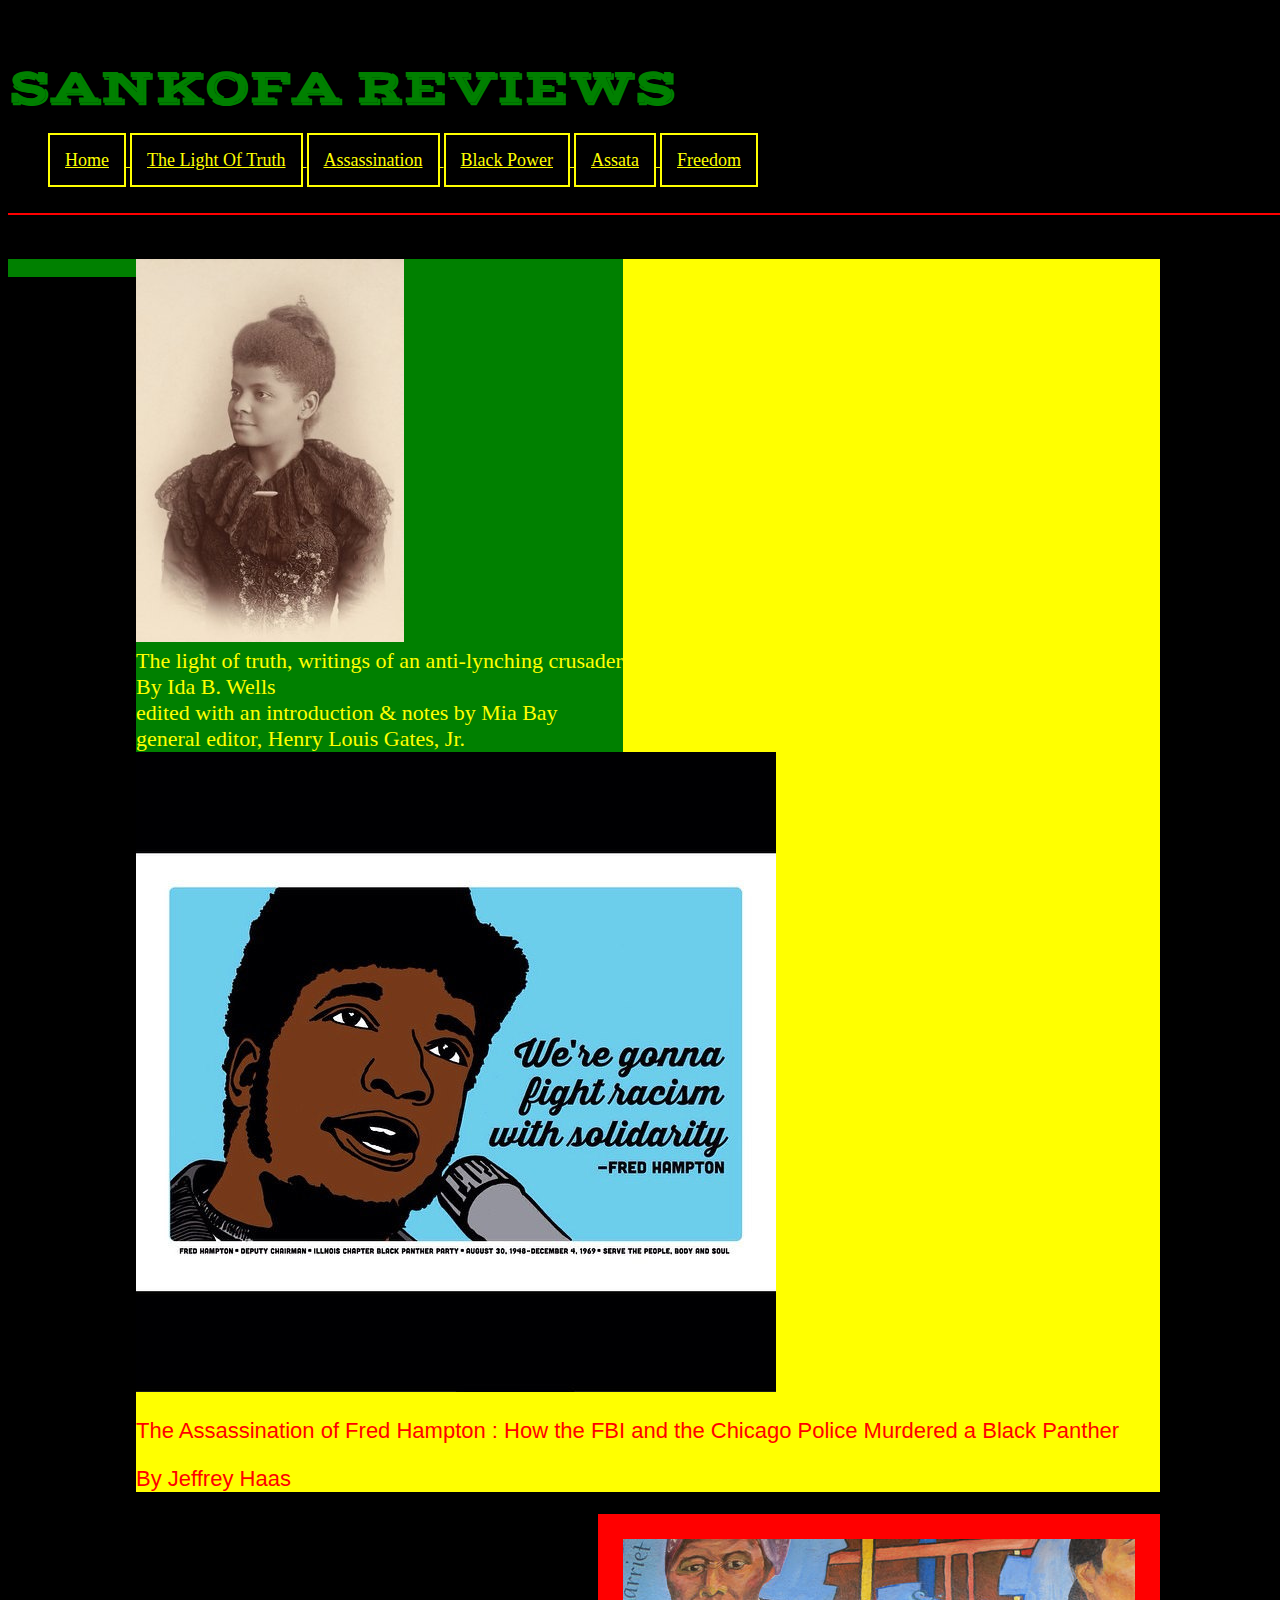
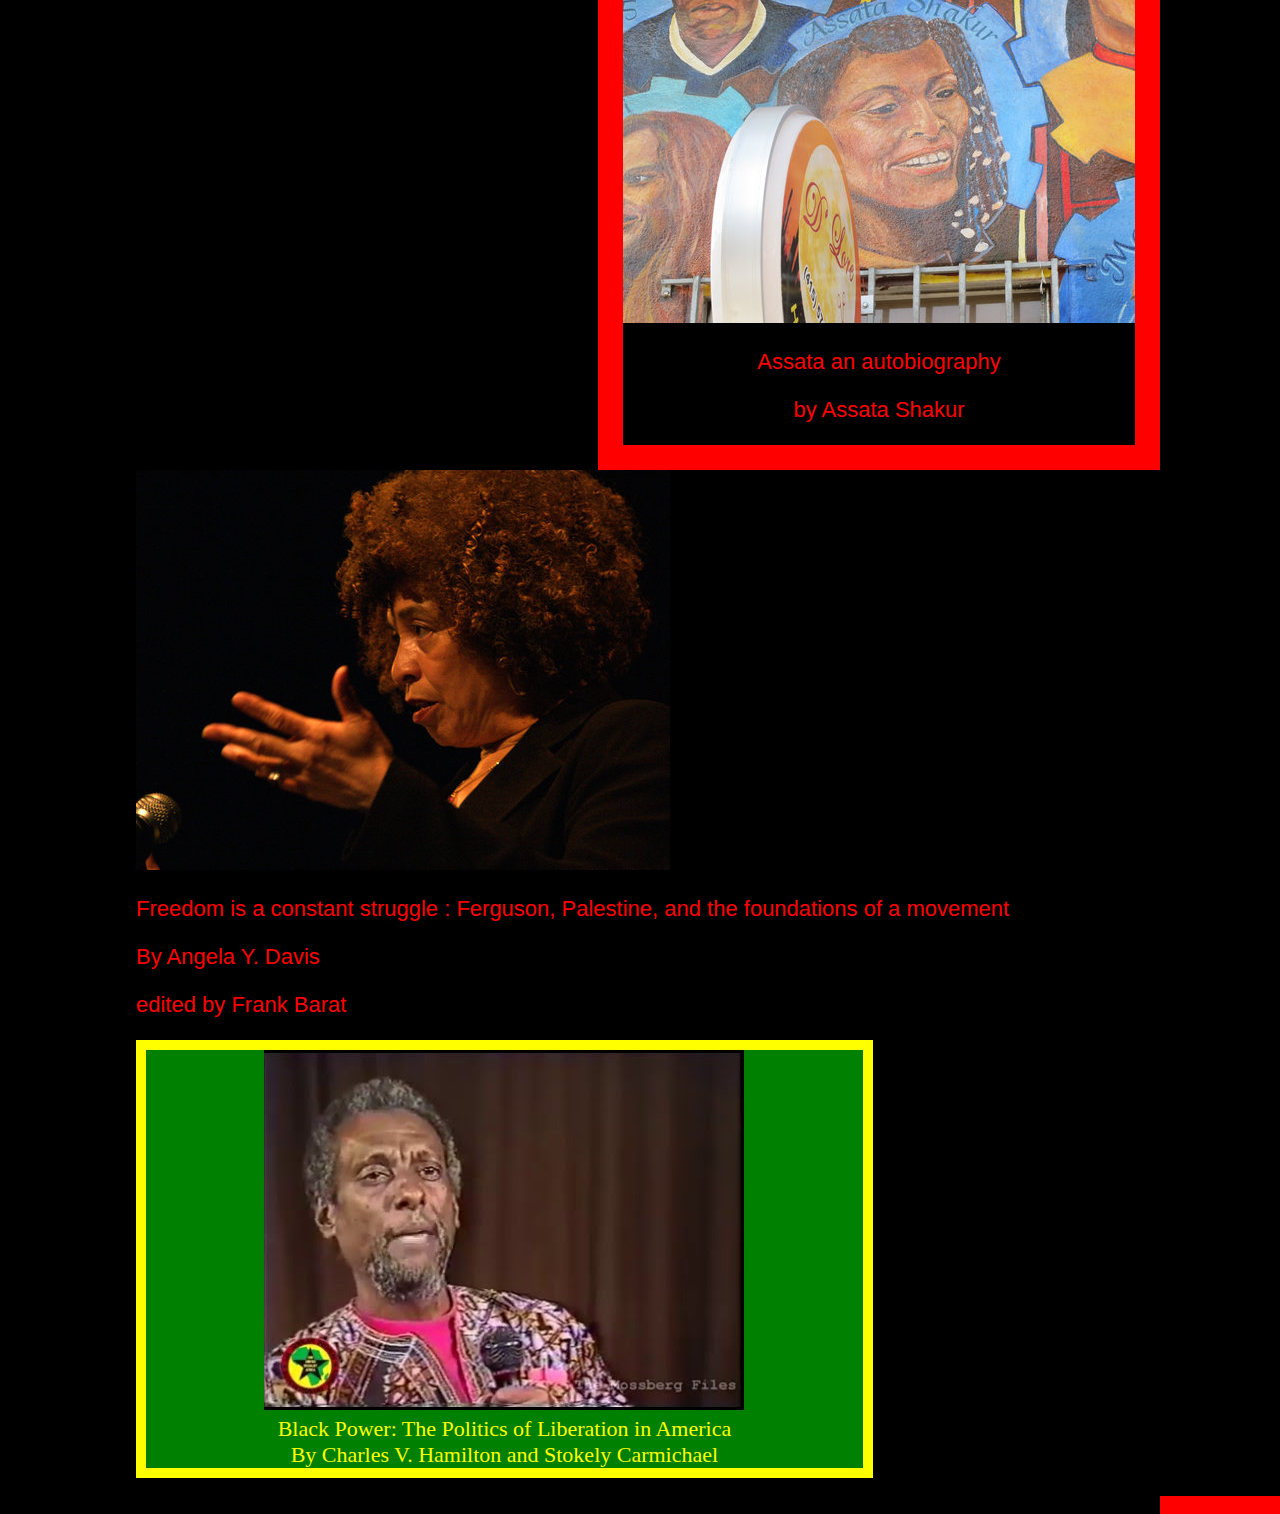
<file: index.html>
<!DOCTYPE html>
<html>
    <head>
    <link href="css/style.css" rel="stylesheet" type="text/css">
    <link href="https://fonts.googleapis.com/css?family=Pacifico|Vast+Shadow" rel="stylesheet">
    <!--font-family: 'Pacifico', cursive; and font-family: 'Vast Shadow', cursive; to make live-->
       <title>Sankofa Reviews</title> 
    </head>
    <body>
        <br>
        <h1>SANKOFA REVIEWS</h1>
        <div>
            <ul>
                <li> <a href="index.html"/>Home</li>
                <li> <a href="thelight.html"/>The Light Of Truth</li>
                <li> <a href="assassination.html"/>Assassination</li>
                <li> <a href="blackpower.html"/>Black Power</li>
                <li> <a href="assata.html"/>Assata</li>
                <li> <a href="freedom.html"/>Freedom</li>
            </ul>
        </div>
           <br>

            <HR COLOR="red" WIDTH="100%"/> 
        <br>
        <br>
        
        <div id="LEFTSD">L</div>
        
        <div id="container">
                <div class="pic1">
                <a href="thelight.html"/><img src="images/ida_b_wells.jpg"/><br>
                <a href="thelight.html"/>The light of truth, writings of an anti-lynching crusader<br>
                By Ida B. Wells<br>
                edited with an introduction & notes by Mia Bay<br>
                general editor, Henry Louis Gates, Jr.
        </div>
            
            <div class="pic2">
                <a href="assassination.html"/><img src="images/fred hampton.jpg"/>
                <a href="assassination.html"/><p>The Assassination of Fred Hampton : How the FBI and the Chicago Police Murdered a Black Panther </p>
                <p>By Jeffrey Haas </p>
        </div>
            <div class="pic4">
                <a href="assata.html"/><img src="images/assata_shakur.jpg"/>
                <a href="assata.html"/><p>Assata an autobiography</p>
                <p>by Assata Shakur</p>
           </div>
           <br>
           <br>
         <div class="pic5">
               <a href="freedom.html"/><img src="images/angela-davis-2006.jpg"/>
               <a href="freedom.html"/><p>Freedom is a constant struggle : Ferguson, Palestine, and the foundations of a movement</p>
               <p>By Angela Y. Davis</p><p>edited by Frank Barat</p>
            </div>
            <div class="pic3">
                <a href="blackpower.html"/><img src= "images/kwame ture_stokley carmichael.jpg"/><br>
                <a href="blackpower.html"/>Black Power: The Politics of Liberation in America<br>
                By Charles V. Hamilton and Stokely Carmichael
        </div>
            <br>
            
        </div>
        <div id="RIGHTSD">R</div>
    </body>
</html>
</file>
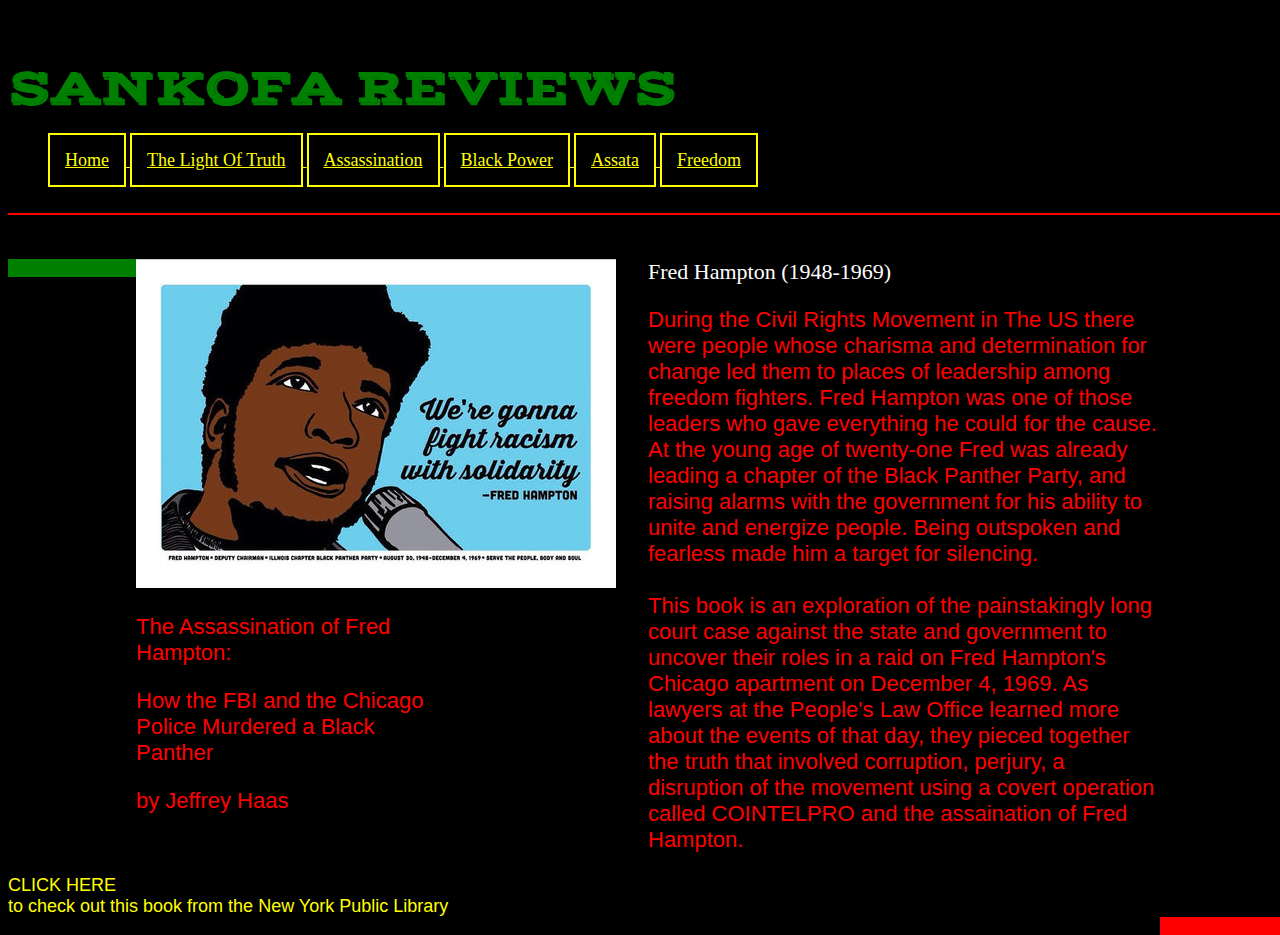
<file: assassination.html>
<!DOCTYPE html>
<html>
    <head>
    <link href="css/style.css" rel="stylesheet" type="text/css">
    <link href="https://fonts.googleapis.com/css?family=Pacifico|Vast+Shadow" rel="stylesheet">
    <!--font-family: 'Pacifico', cursive; and font-family: 'Vast Shadow', cursive; to make live-->
       <title>Revolutionary Reviews</title> 
    </head>
    <body>
        <br>
        <h1>SANKOFA REVIEWS</h1>
        <div id="nav">
            <ul>
                <li> <a href="index.html"/>Home</li>
                <li> <a href="thelight.html"/>The Light Of Truth</li>
                <li> <a href="assassination.html"/>Assassination</li>
                <li> <a href="blackpower.html"/>Black Power</li>
                <li> <a href="assata.html"/>Assata</li>
                <li> <a href="freedom.html"/>Freedom</li>
            </ul>
        </div>
           <br>

            <HR COLOR="red" WIDTH="100%"/> 
        <br>
        <br>
        <div id="LEFTSD">L</div>
            <div id="container">
                <div class="container1">  
                    <a href="assassination.html"/><img src="images/rsz_fred_hampton.jpg"/>
                    <p>The Assassination of Fred Hampton:</p> 
                    <p>How the FBI and the Chicago Police Murdered a Black Panther</p>
                    <p>by Jeffrey Haas</p>
                </div>
              
                <div class="content">
                 Fred Hampton (1948-1969)
                 <p>During the Civil Rights Movement in The US there were people whose charisma and determination for change led them to places of leadership among freedom fighters. Fred Hampton was one of those leaders who gave everything he could for the cause. At the young age of twenty-one Fred was already leading a chapter of the Black Panther Party, and raising alarms with the government for his ability to unite and energize people.
                    Being outspoken and fearless made him a target for silencing.<br><br>
                    This book is an exploration of the painstakingly long court case against the state and government to uncover their roles in a raid on Fred Hampton's Chicago apartment on December 4, 1969. As lawyers at the People's Law Office learned more about the events of that day, they pieced together the truth that involved corruption, perjury, a disruption of the movement using a covert operation called COINTELPRO and the assaination of Fred Hampton.
                    </p>
                 </div>
                </div>
                <div class="footer">
                <a href="http://browse.nypl.org/iii/encore/record/C__Rb18163061__Sthe%20assassination%20of%20fred%20hampton__Orightresult__X7?lang=eng&suite=def" target="_blank"/>CLICK HERE<br>to check out this book from the New York Public Library
                </div>
            </div>
            <div id="RIGHTSD">R</div>
    </body>
</html>
</file>
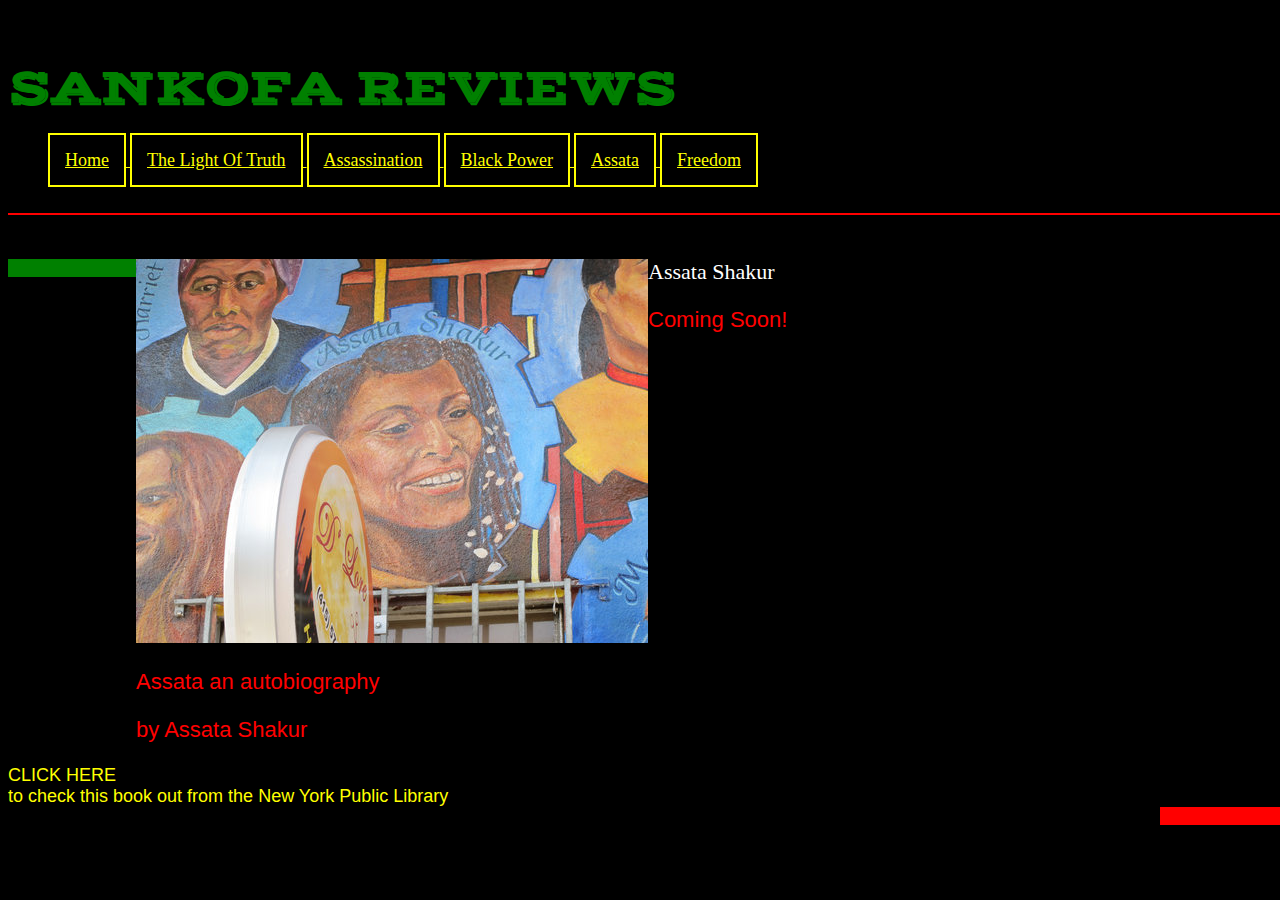
<file: assata.html>
<!DOCTYPE html>
<html>
    <head>
    <link href="css/style.css" rel="stylesheet" type="text/css">
    <link href="https://fonts.googleapis.com/css?family=Pacifico|Vast+Shadow" rel="stylesheet">
    <!--font-family: 'Pacifico', cursive; and font-family: 'Vast Shadow', cursive; to make live-->
       <title>Sankofa Reviews</title> 
    </head>
    <body>
        <br>
        <h1>SANKOFA REVIEWS</h1>
        <div id="nav">
            <ul>
                <li> <a href="index.html"/>Home</li>
                <li> <a href="thelight.html"/>The Light Of Truth</li>
                <li> <a href="assassination.html"/>Assassination</li>
                <li> <a href="blackpower.html"/>Black Power</li>
                <li> <a href="assata.html"/>Assata</li>
                <li> <a href="freedom.html"/>Freedom</li>
            </ul>
        </div>
           <br>

            <HR COLOR="red" WIDTH="100%"/> 
        <br>
        <br>
 <div id="LEFTSD">L</div>
              <div id="container">
                    <div class="container1">
                    <a href="assata.html"/><img src="images/assata_shakur.jpg"/>
                    <p>Assata an autobiography</p>
                    <p>by Assata Shakur</p>
           </div>
         <div class="content">
             Assata Shakur 
              <p>Coming Soon!</p>
            </div>
            <br>
            <!--do not use government name-->
        </div>
        <div class="footer">
                <a href="http://browse.nypl.org/iii/encore/record/C__Rb17912814__Sassata%20shakur%20__Orightresult__U__X4?lang=eng&suite=def" target="_blank"/>CLICK HERE<br>to check this book out from the New York Public Library
            </div>
        <div id="RIGHTSD">R</div>
    </body>
</html>
</file>
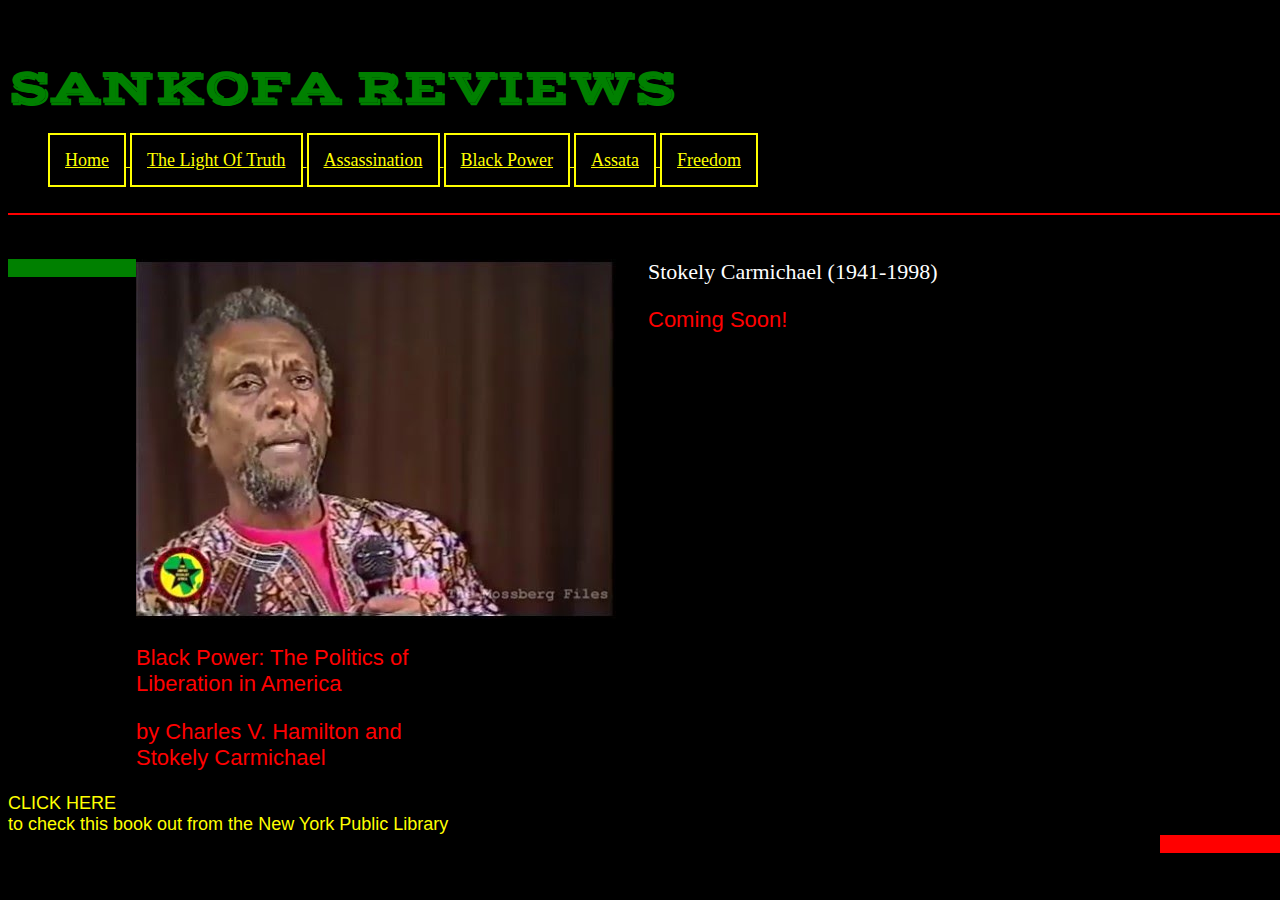
<file: blackpower.html>
<!DOCTYPE html>
<html>
    <head>
    <link href="css/style.css" rel="stylesheet" type="text/css">
    <link href="https://fonts.googleapis.com/css?family=Pacifico|Vast+Shadow" rel="stylesheet">
    <!--font-family: 'Pacifico', cursive; and font-family: 'Vast Shadow', cursive; to make live-->
       <title>Revolutionary Reviews</title> 
    </head>
    <body>
        <br>
        <h1>SANKOFA REVIEWS</h1>
        <div>
            <ul>
                <li> <a href="index.html"/>Home</li>
                <li> <a href="thelight.html"/>The Light Of Truth</li>
                <li> <a href="assassination.html"/>Assassination</li>
                <li> <a href="blackpower.html"/>Black Power</li>
                <li> <a href="assata.html"/>Assata</li>
                <li> <a href="freedom.html"/>Freedom</li>
            </ul>
        </div>
           <br>

            <HR COLOR="red" WIDTH="100%"/> 
        <br>
        <br>
          <div id="LEFTSD">L</div>
              <div id="container">
                    <div class="container1">
                        <a href="blackpower.html"/><img src= "images/kwame ture_stokley carmichael.jpg"/>
                        <p>Black Power: The Politics of Liberation in America</p> 
                        <p>by Charles V. Hamilton and Stokely Carmichael</p>
                </div>
              
            <div class="content">
                Stokely Carmichael (1941-1998)
                <p>Coming Soon!</p>
            </div>
            <br>
        </div>
        <div class="footer">
                <a href="http://browse.nypl.org/iii/encore/record/C__Rb11571936__SCarmichael%2C%20Stokely.__P0%2C1__Orightresult__X4?lang=eng&suite=def" target="_blank"/>CLICK HERE<br>to check this book out from the New York Public Library
            </div>
        <div id="RIGHTSD">R</div>
    </body>
</html>
</file>
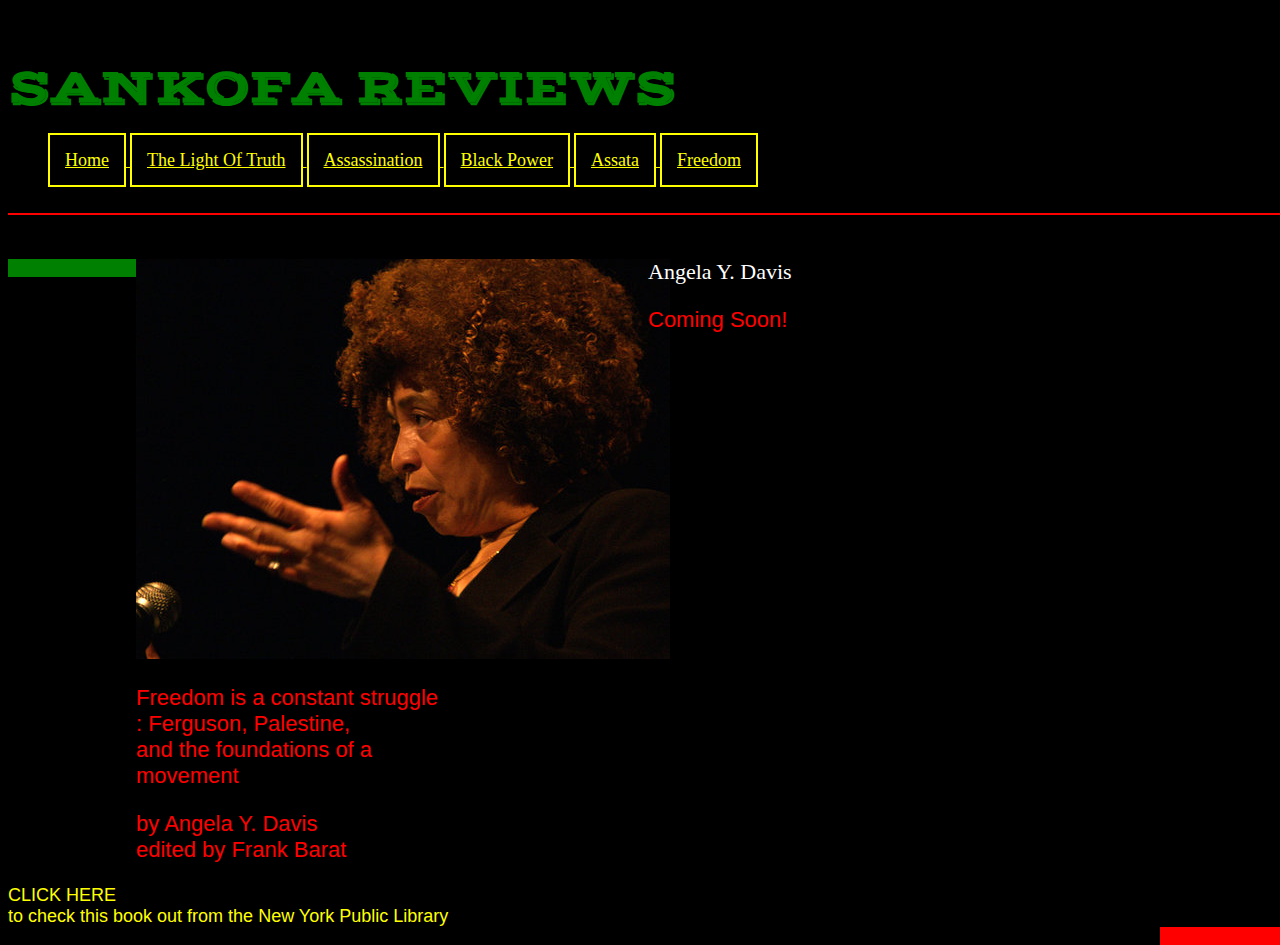
<file: freedom.html>
<!DOCTYPE html>
<html>
    <head>
    <link href="css/style.css" rel="stylesheet" type="text/css">
    <link href="https://fonts.googleapis.com/css?family=Pacifico|Vast+Shadow" rel="stylesheet">
    <!--font-family: 'Pacifico', cursive; and font-family: 'Vast Shadow', cursive; to make live-->
       <title>Revolutionary Reviews</title> 
    </head>
    <body>
        <br>
        <h1>SANKOFA REVIEWS</h1>
        <div>
            <ul>
                <li> <a href="index.html"/>Home</li>
                <li> <a href="thelight.html"/>The Light Of Truth</li>
                <li> <a href="assassination.html"/>Assassination</li>
                <li> <a href="blackpower.html"/>Black Power</li>
                <li> <a href="assata.html"/>Assata</li>
                <li> <a href="freedom.html"/>Freedom</li>
            </ul>
        </div>
           <br>

            <HR COLOR="red" WIDTH="100%"/> 
        <br>
        <br>
            <div id="LEFTSD">L</div>
              <div id="container">
                    <div class="container1">
                       <a href="freedom.html"/><img src="images/angela-davis-2006.jpg"/>
                       <p>Freedom is a constant struggle : Ferguson, Palestine, <br>and the foundations of a movement</p>
                       <p>by Angela Y. Davis <br>edited by Frank Barat</p>
            </div>
            <div class="content">
                Angela Y. Davis 
                 <p>Coming Soon!</p>
            </div>
                </div>
                <div class="footer">
                <a href="http://browse.nypl.org/iii/encore/record/C__Rb20930706__Sfreedom%20is%20a%20constant%20struggle%20__P0%2C1__Orightresult__U__X7?lang=eng&suite=def" target="_blank"/>CLICK HERE<br>to check this book out from the New York Public Library
                </div>
            </div>
            <div id="RIGHTSD">R</div>
    </body>
</html>
</file>
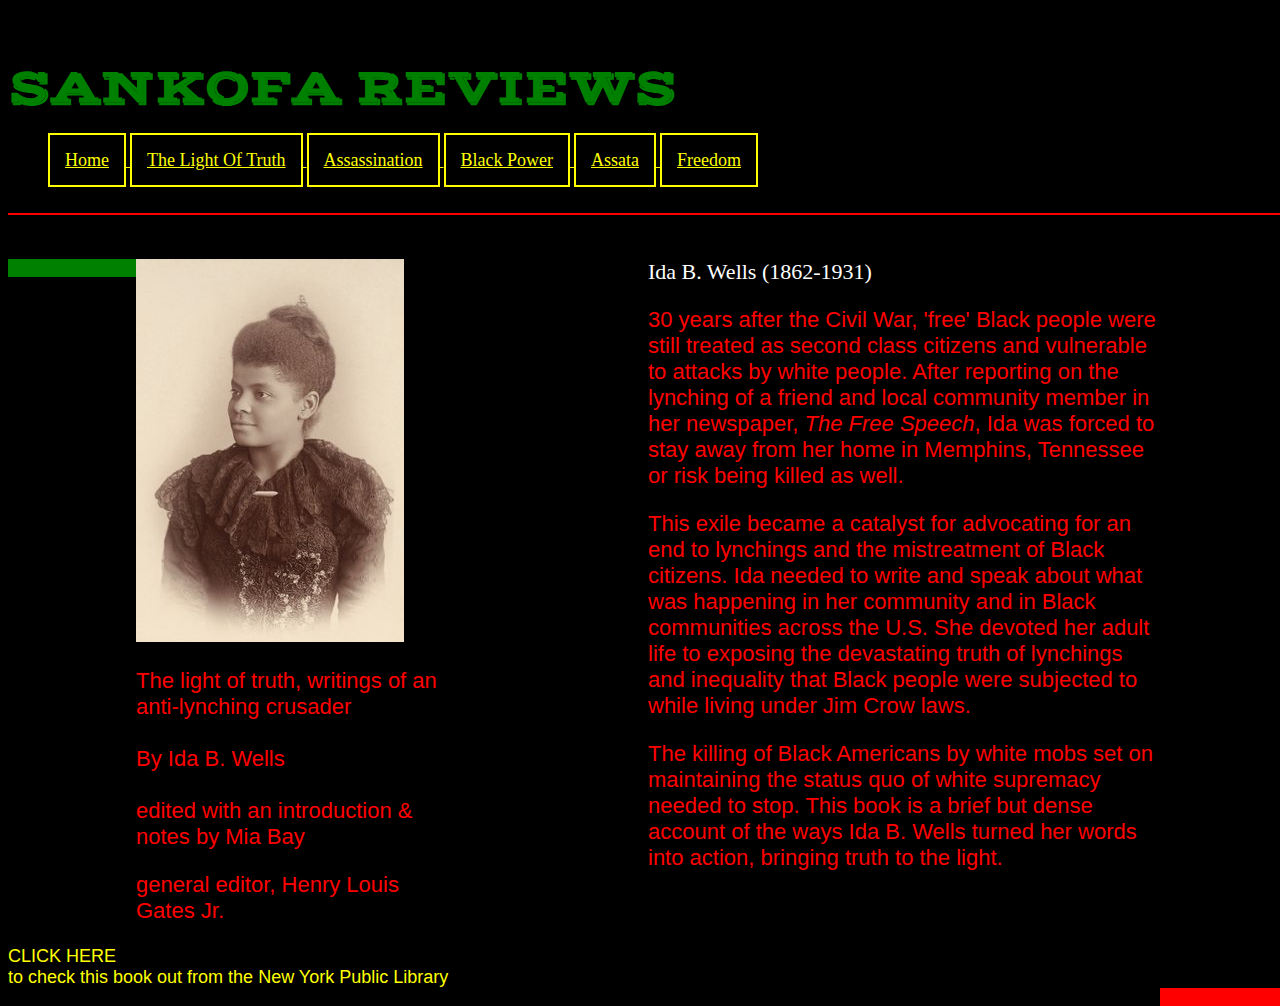
<file: thelight.html>
<!DOCTYPE html>
<html>
    <head>
    <link href="css/style.css" rel="stylesheet" type="text/css">
    <link href="https://fonts.googleapis.com/css?family=Pacifico|Vast+Shadow" rel="stylesheet">
    <!--font-family: 'Pacifico', cursive; and font-family: 'Vast Shadow', cursive; to make live-->
       <title>Revolutionary Reviews</title> 
    </head>
    <body>
        <br>
        <h1>SANKOFA REVIEWS</h1>
        <div>
            <ul>
                <li> <a href="index.html"/>Home</li>
                <li> <a href="thelight.html"/>The Light Of Truth</li>
                <li> <a href="assassination.html"/>Assassination</li>
                <li> <a href="blackpower.html"/>Black Power</li>
                <li> <a href="assata.html"/>Assata</li>
                <li> <a href="freedom.html"/>Freedom</li>
            </ul>
        </div>
           <br>

            <HR COLOR="red" WIDTH="100%"/> 
        <br>
        <br>
            <div id="LEFTSD">L</div>
                <div id="container">
                    <div class="container1">       
                        <a href="thelight.html"/><img src="images/ida_b_wells.jpg"/>
                       <p> The light of truth, writings of an anti-lynching crusader<br><br>
                By Ida B. Wells<br><br>
                edited with an introduction & notes by Mia Bay</p><p>general editor, Henry Louis Gates Jr.</p>
                    </div>
                
                <div class="content">
                        Ida B. Wells (1862-1931)
                        <br>
                        <p>30 years after the Civil War, 'free' Black people were still treated as second class citizens and vulnerable to attacks by white people. After reporting on the lynching of a friend and local community member in her newspaper, <em>The Free Speech</em>, Ida was forced to stay away from her home in Memphins, Tennessee or risk being killed as well. </p>
                        <p>This exile became a catalyst for advocating for an end to lynchings and the mistreatment of Black citizens. Ida needed to write and speak about what was happening in her community and in Black communities across the U.S. She devoted her adult life to exposing the devastating truth of lynchings and inequality that Black people were subjected to while living under Jim Crow laws. </p>
                        <p>The killing of Black Americans by white mobs set on maintaining the status quo of white supremacy needed to stop. 
                        This book is a brief but dense account of the ways Ida B. Wells turned her words into action, bringing truth to the light.</p>
                </div>
                   </div>
                   <br>
            <div class="footer">
                <a href="http://browse.nypl.org/iii/encore/record/C__Rb20492585__Sthe%20light%20of%20truth%20ida%20b%20wells__Orightresult__U__X2?lang=eng&suite=def" target="_blank"/>CLICK HERE<br>to check this book out from the New York Public Library
            </div>
        </div>
        <div id="RIGHTSD">R</div>
    </body>
</html>
</file>
<file: css/style.css>
body { 
    background-color: black;
    width: 100%;
    height: auto;
}
h1 {
    color: green;
    font-size: 48px; 
    font-family: 'Vast Shadow', cursive;
    text-decoration: none;
}
#LEFTSD {
    float: left;
    width: 10%;
    background-color: green; 
    color: green;
    /*green bar on left side of pages*/
}


#container {
    float: left;
    width: 80%;
    /*background-color: #5f148b;*/
}

#RIGHTSD {
    float: right;
    width: 10%;
    background-color: red;
    color: red;
    clear: both;
    /*red bar on right side of pages*/
}

a {
    color: yellow;
}
a: visited {
    color: purple;
}

p {
    color: red;
    font-size: 22px; 
    font-family: sans-serif;
    text-decoration: none;
}

ul li {
    list-style-type: none;
    padding: 15px 15px 15px 15px;
    display: inline;
    font-family: Arial-Black;
    font-size: 18px;
    text-align: center;
    border: 2px solid yellow;
}
#noline {
    text-decoration: none;
}

div > a {
    text-decoration: none;
}

.footer {
    font-family: Sans-serif;
    font-size: 18px;
    text-decoration: none;
    clear: both;
    width: auto;
   
}
.content {
    float: right;
    width: 50%;
    color: white;
    font-size: 22px;
}
.container1 {
    float: left;
    width: 30%;
    
}
.pic1 {
    background-color: green;
    float: left;
    font-size: 22px; 
    font-family: Serif;
}
.pic2 { 
    background-color: yellow;
}
.pic3 {
    font-family: Serif;
    font-size: 22px;
    text-align: center;
    background-color: green;
    width: 70%;
    border: 10px solid yellow;
}
.pic4 {
    float: right;
    border: 25px solid red;
    text-align: center;
}
</file>
